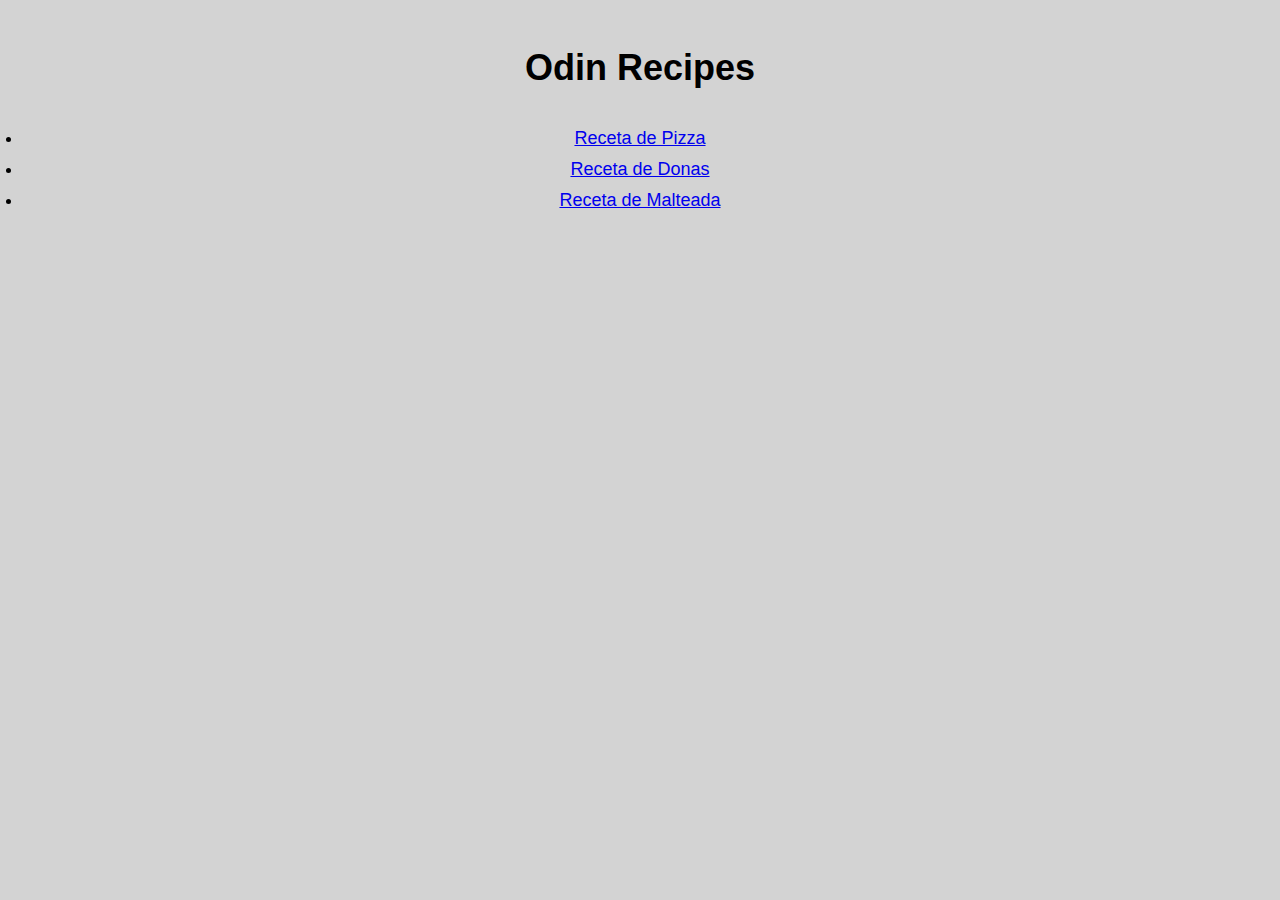
<file: index.html>
<!DOCTYPE html>
<html lang="es">
<head>
    <meta charset="UTF-8">
    <meta name="viewport" content="width=device-width, initial-scale=1.0">
    <link rel="Stylesheet" href="style.css">
    <title>Odin Recipes</title>
</head>

<body>
    <h1>Odin Recipes</h1> 
    <ul>
        <li class="item_list"><a href="./recipes/pizza.html">Receta de Pizza</a></li>
        <li class="item_list"><a href="./recipes/donas.html">Receta de Donas</a></li>
        <li class="item_list"><a href="./recipes/malteada.html">Receta de Malteada</a></li>
    </ul>
    
</body>
</html>
</file>
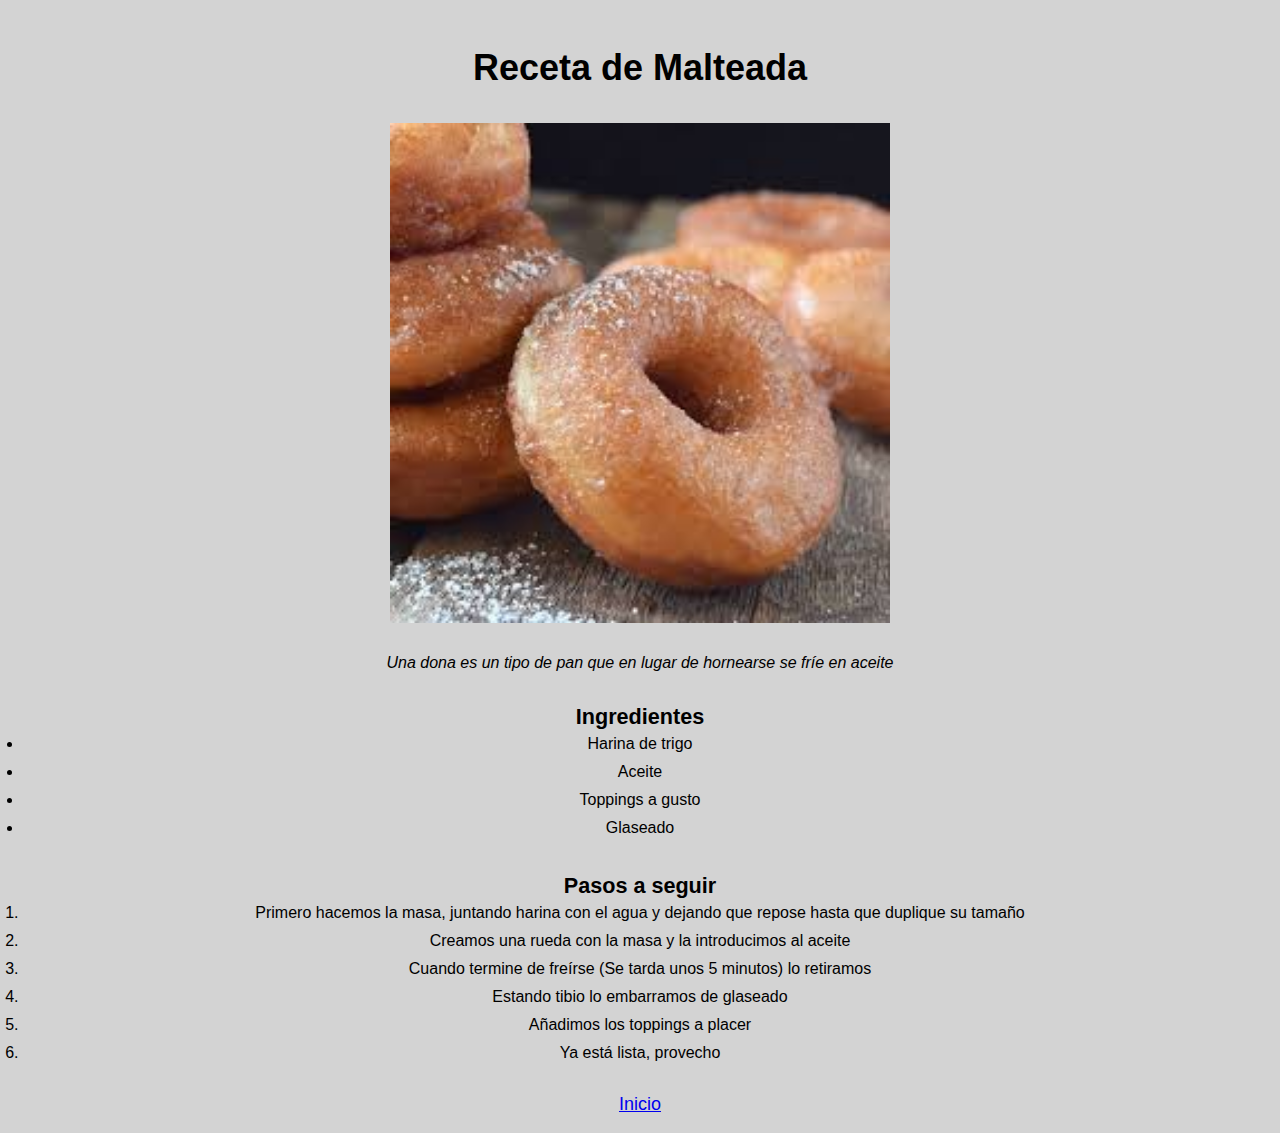
<file: recipes/donas.html>
<!DOCTYPE html>
<html lang="en">
<head>
    <meta charset="UTF-8">
    <meta name="viewport" content="width=device-width, initial-scale=1.0">
    <link rel="Stylesheet" href="../style.css">
    <title>Receta de Donas</title>
</head>

<body>
    <h1>Receta de Malteada</h1>

    <img src="./images/donas.jpeg" alt="Imagen de Donas" 
    height="500px" width="500px">

    <p id="description">Una dona es un tipo de pan que en lugar de hornearse se fríe en aceite</p>

    <ul class="subtitle"> Ingredientes
        <li class="item_list">Harina de trigo</li>
        <li class="item_list">Aceite</li>
        <li class="item_list">Toppings a gusto</li>
        <li class="item_list">Glaseado</li>
    </ul>

    <ol class="subtitle"> Pasos a seguir
        <li class="item_list">Primero hacemos la masa, juntando harina con el agua y dejando que 
            repose hasta que duplique su tamaño</li>
        <li class="item_list">Creamos una rueda con la masa y la introducimos al aceite</li>
        <li class="item_list">Cuando termine de freírse (Se tarda unos 5 minutos) lo retiramos</li>
        <li class="item_list">Estando tibio lo embarramos de glaseado</li>
        <li class="item_list">Añadimos los toppings a placer</li>
        <li class="item_list">Ya está lista, provecho</li>
    </ol>

    <a href="../index.html">Inicio</a>

</body>
</html>
</file>
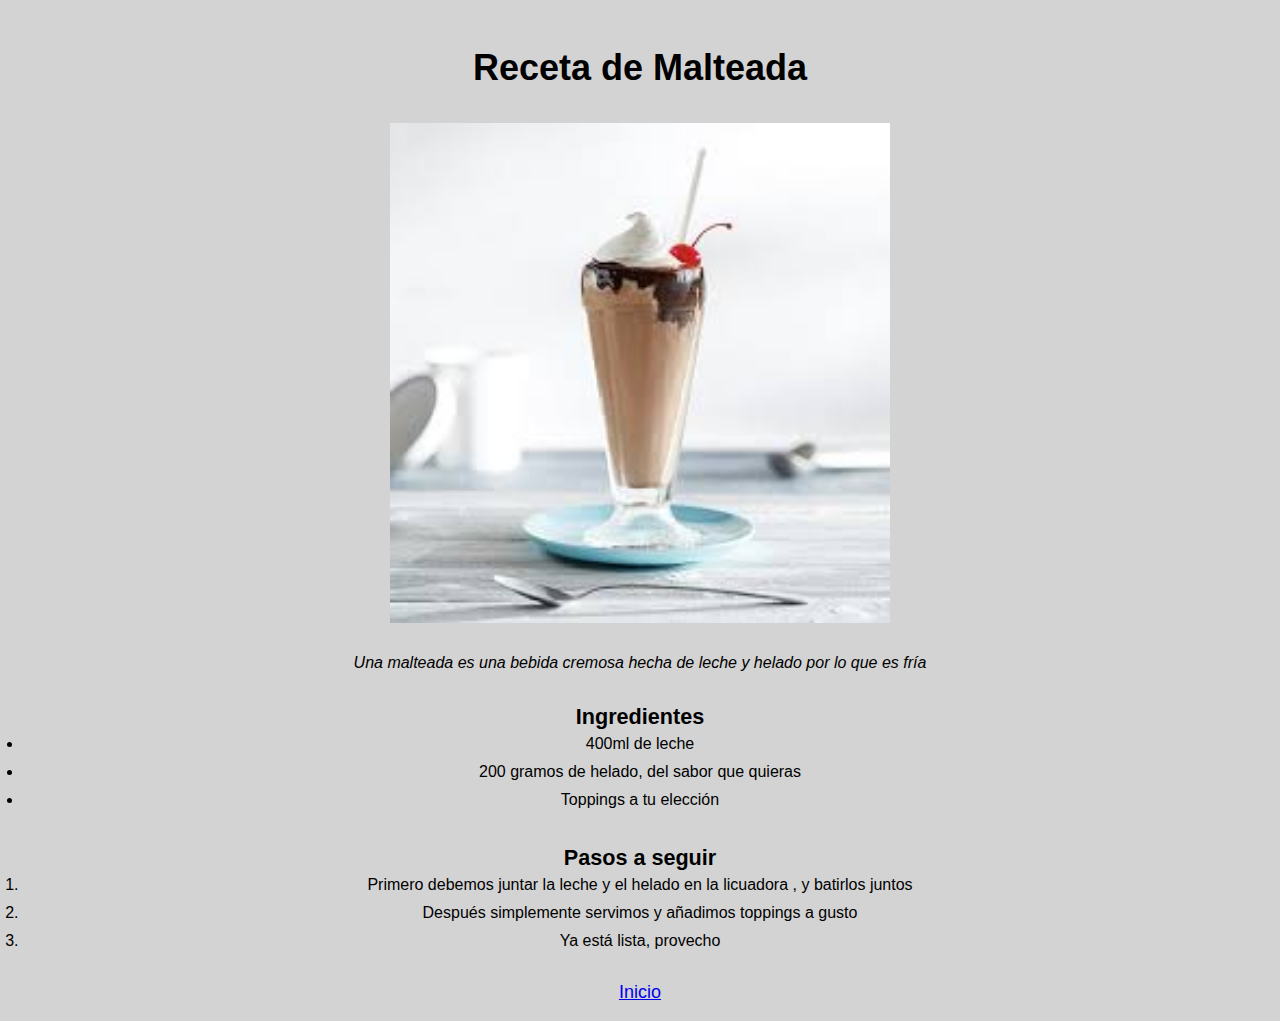
<file: recipes/malteada.html>
<!DOCTYPE html>
<html lang="en">
<head>
    <meta charset="UTF-8">
    <meta name="viewport" content="width=device-width, initial-scale=1.0">
    <link rel="Stylesheet" href="../style.css">
    <title>Receta de Malteada</title>
</head>

<body>
    <h1>Receta de Malteada</h1>

    <img src="./images/malteada.jpeg" alt="Imagen de Malteada" 
    height="500px" width="500px">

    <p id="description">Una malteada es una bebida cremosa hecha de leche y helado por lo que es fría</p>

    <ul class="subtitle"> Ingredientes
        <li class="item_list">400ml de leche</li>
        <li class="item_list">200 gramos de helado, del sabor que quieras</li>
        <li class="item_list">Toppings a tu elección</li>
    </ul>

    <ol class="subtitle"> Pasos a seguir
        <li class="item_list">Primero debemos juntar la leche y el helado en la licuadora
            , y batirlos juntos</li>
        <li class="item_list">Después simplemente servimos y añadimos toppings a gusto</li>
        <li class="item_list">Ya está lista, provecho</li>
    </ol>

    <a href="../index.html">Inicio</a>

</body>
</html>
</file>
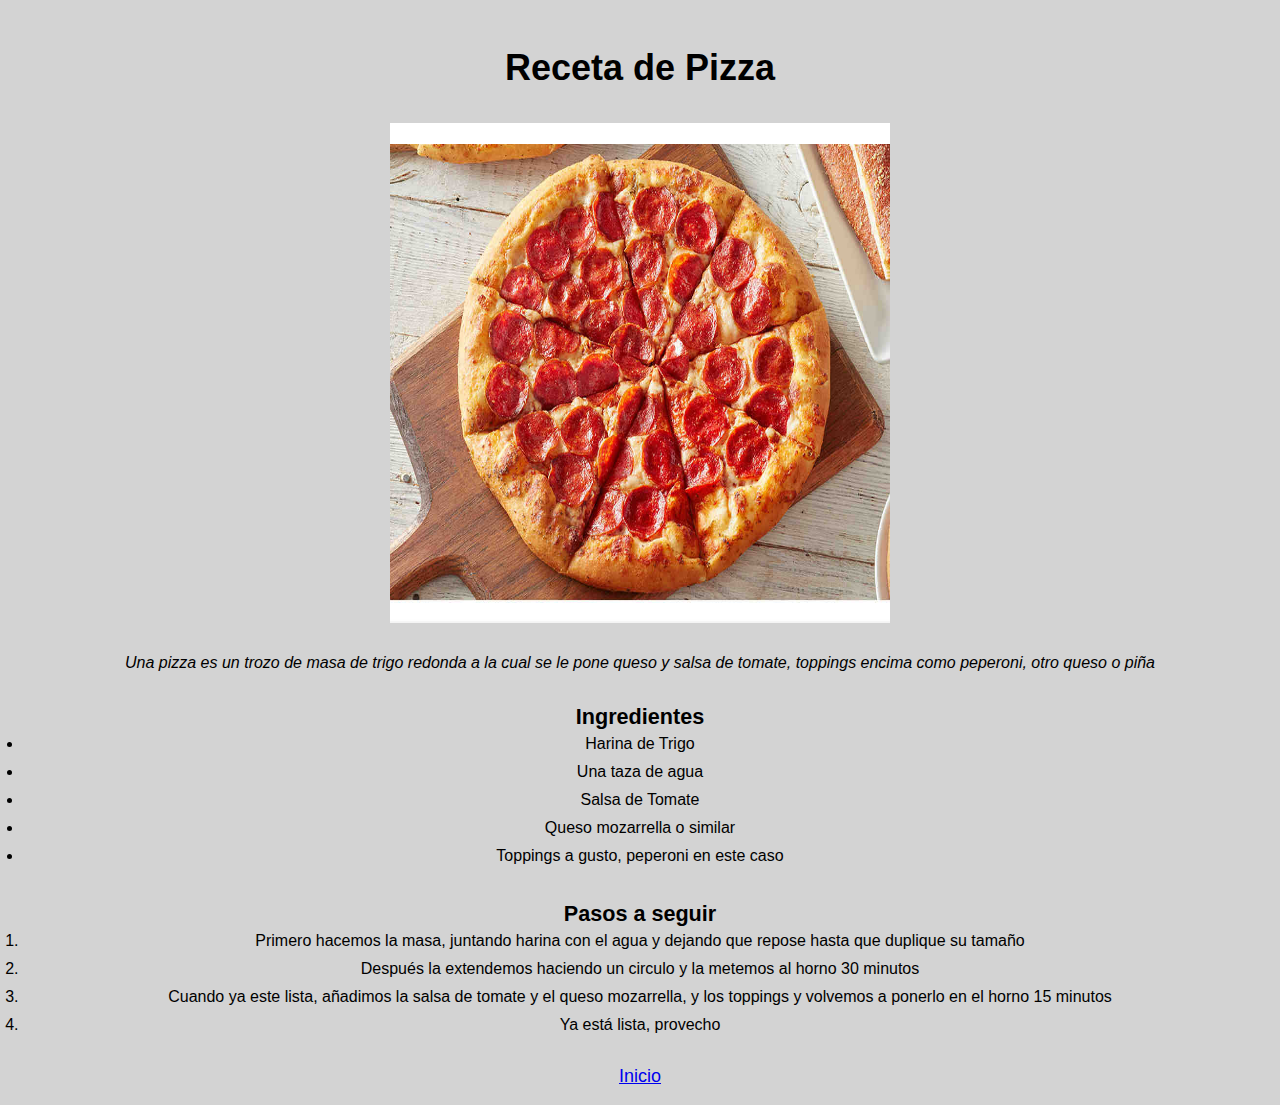
<file: recipes/pizza.html>
<!DOCTYPE html>
<html lang="en">
<head>
    <meta charset="UTF-8">
    <meta name="viewport" content="width=device-width, initial-scale=1.0">
    <link rel="Stylesheet" href="../style.css">
    <title>Receta de Pizza</title>
</head>

<body>
    <h1>Receta de Pizza</h1>

    <img src="./images/pizza-hut-cadenas-de-pizza-cdmx.jpg" alt="Imagen de Pizza" 
    height="500px" width="500px">

    <p id="description">Una pizza es un trozo de masa de trigo redonda a la cual se le pone queso 
        y salsa de tomate, toppings encima como peperoni, otro queso o piña</p>

    <ul class="subtitle"> Ingredientes
        <li class="item_list">Harina de Trigo</li>
        <li class="item_list">Una taza de agua</li>
        <li class="item_list">Salsa de Tomate</li>
        <li class="item_list">Queso mozarrella o similar</li>
        <li class="item_list">Toppings a gusto, peperoni en este caso</li>
    </ul>

    <ol class="subtitle"> Pasos a seguir
        <li class="item_list">Primero hacemos la masa, juntando harina con el agua y dejando que 
            repose hasta que duplique su tamaño</li>
        <li class="item_list">Después la extendemos haciendo un circulo y la metemos al horno 30 
            minutos</li>
        <li class="item_list">Cuando ya este lista, añadimos la salsa de tomate y el queso mozarrella, 
            y los toppings y volvemos a ponerlo en el horno 15 minutos</li>
        <li class="item_list">Ya está lista, provecho</li>
    </ol>

    <a href="../index.html">Inicio</a>

</body>
</html>
</file>
<file: style.css>
/* style.css */

body {
    font-size: large;
    font-family: 'Lucida Sans', 'Lucida Sans Regular', 'Lucida Grande', 'Lucida Sans Unicode', Geneva, Verdana, sans-serif;
    background-color: lightgray;
    text-align: center;
}

* {
    padding: 5px;
}

.subtitle {
    font-size: larger;
    font-weight: bold;
}

.subtitle .item_list {
    font-size: medium;
    font-weight: normal;
}

#description {
    font-size: medium;
    font-style: oblique;
}
</file>
